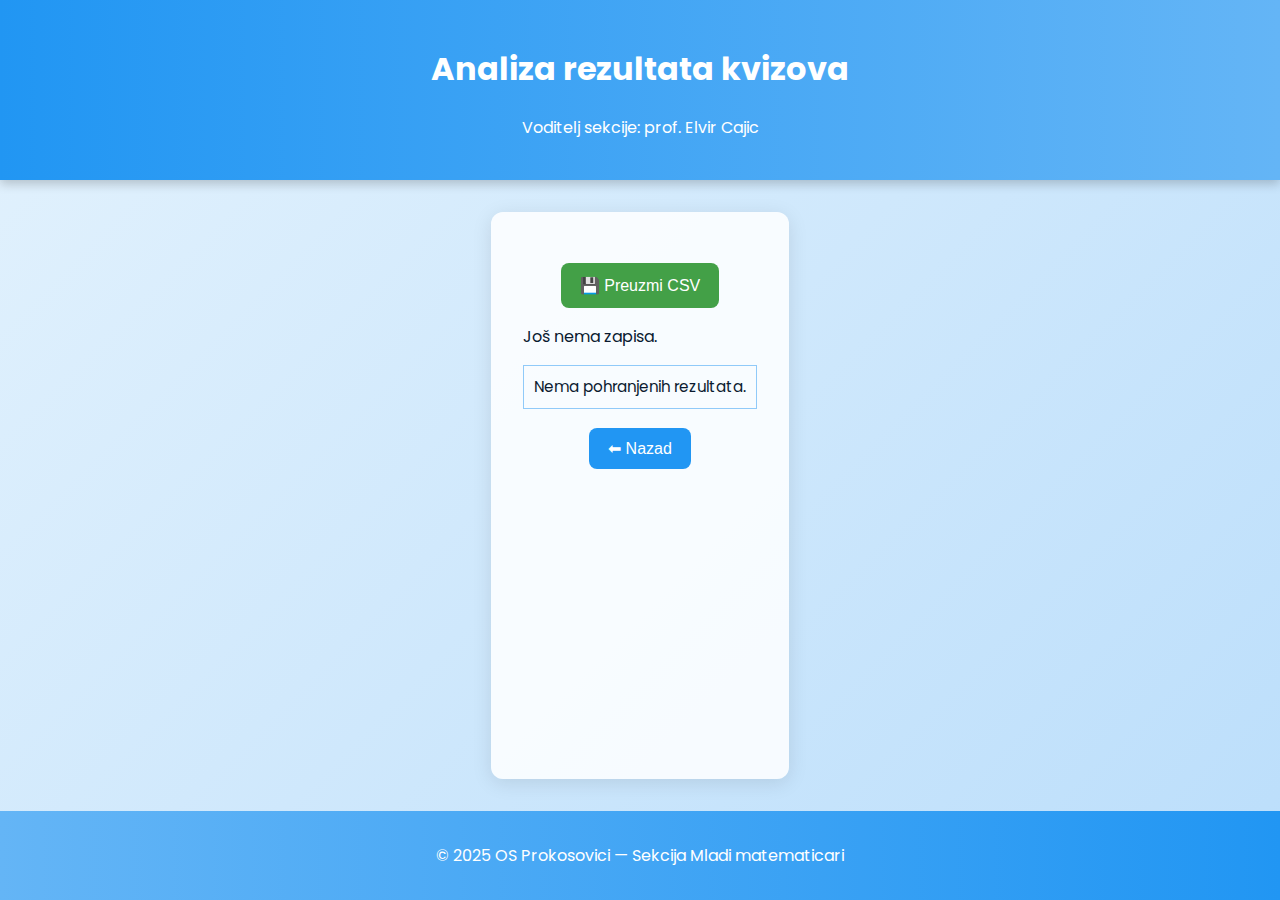
<file: rezultati.html>
<!DOCTYPE html>
<html lang="en">
<head>
<meta charset="UTF-8">
<meta name="viewport" content="width=device-width, initial-scale=1.0">
<title>Pregled rezultata — OS Prokosovici</title>
<link rel="stylesheet" href="style.css">
</head>
<body>
<header>
  <h1>Analiza rezultata kvizova</h1>
  <p>Voditelj sekcije: prof. Elvir Cajic</p>
</header>

<main>
  <button id="exportBtn">💾 Preuzmi CSV</button>
  <p id="analiza"></p>
  <table id="tabela-rezultata" class="tabela"></table>
  <button onclick="window.location.href='index.html'">⬅ Nazad</button>
</main>
<button id="obrisiSve" style="background:#d32f2f; color:white; display:none;">🗑 Obriši sve rezultate</button>

<footer>
  <p>&copy; 2025 OS Prokosovici — Sekcija Mladi matematicari</p>
</footer>

<script src="script.js"></script>
<script>document.addEventListener("DOMContentLoaded", prikaziSveRezultate);</script>
</body>
</html>
</file>
<file: style.css>
@import url('https://fonts.googleapis.com/css2?family=Poppins:wght@300;500;700&display=swap');

body {
  font-family: 'Poppins', sans-serif;
  margin: 0;
  background: linear-gradient(135deg, #e3f2fd, #bbdefb);
  color: #0a1a2f;
  min-height: 100vh;
  display: flex;
  flex-direction: column;
}

/* ---------- Gornji dio ---------- */
header {
  background: linear-gradient(90deg, #2196f3, #64b5f6);
  color: white;
  text-align: center;
  padding: 1.5rem;
  box-shadow: 0 4px 10px rgba(0,0,0,0.2);
}

main {
  flex: 1;
  max-width: 800px;
  margin: 2rem auto;
  padding: 2rem;
  background: rgba(255, 255, 255, 0.85);
  border-radius: 12px;
  box-shadow: 0 4px 20px rgba(0,0,0,0.1);
}

/* ---------- Naslovi ---------- */
h1, h2 {
  text-align: center;
}

h3 {
  margin-bottom: 0.5rem;
  color: #0a1a2f;
}

/* ---------- Polja i dugmad ---------- */
input {
  display: block;
  width: 80%;
  margin: 0.8rem auto;
  padding: 0.6rem;
  border-radius: 8px;
  border: 1px solid #2196f3;
  font-size: 1rem;
}

button {
  display: block;
  margin: 1.2rem auto;
  padding: 0.7rem 1.2rem;
  background: #2196f3;
  color: white;
  border: none;
  border-radius: 8px;
  cursor: pointer;
  font-size: 1rem;
  transition: 0.3s;
}

button:hover {
  background: #1976d2;
}

/* ---------- Pitanja kviza ---------- */
.hidden {
  display: none;
}

#pitanja {
  margin-top: 1rem;
}

.pitanje {
  background: rgba(255, 255, 255, 0.9);
  border: 1px solid #90caf9;
  border-radius: 10px;
  margin-bottom: 1rem;
  padding: 1rem;
  box-shadow: 0 2px 6px rgba(0,0,0,0.1);
}

label {
  display: block;
  margin: 0.3rem 0;
}

#timer {
  text-align: right;
  font-weight: 600;
  font-size: 1.2rem;
  color: #d32f2f;
}

/* ---------- Podnožje ---------- */
footer {
  background: linear-gradient(90deg, #64b5f6, #2196f3);
  text-align: center;
  color: white;
  padding: 1rem;
}

/* ---------- NOVO: forma prijave ekipe ---------- */
#prijava {
  text-align: center;
}

.ekipa {
  margin: 1rem auto;
  padding: 1rem;
  background: rgba(255, 255, 255, 0.9);
  border-radius: 10px;
  box-shadow: 0 2px 10px rgba(0,0,0,0.1);
  width: 60%;
}

.ekipa input {
  width: 90%;
  margin: 0.3rem 0;
  padding: 0.5rem;
  border: 1px solid #90caf9;
  border-radius: 8px;
}

.razred {
  margin-top: 1rem;
}

select {
  padding: 0.5rem;
  border-radius: 8px;
  border: 1px solid #2196f3;
  font-size: 1rem;
}

/* ---------- NOVO: izbor nivoa kviza ---------- */
.nivo-container {
  display: flex;
  flex-wrap: wrap;
  justify-content: center;
  gap: 1.5rem;
  margin-top: 2rem;
}

.btn {
  text-decoration: none;
  padding: 1.5rem;
  width: 220px;
  border-radius: 12px;
  font-weight: bold;
  text-align: center;
  color: #fff;
  font-size: 1.1rem;
  transition: 0.3s;
  box-shadow: 0 4px 10px rgba(0,0,0,0.2);
}

.btn small {
  display: block;
  font-size: 0.8rem;
  color: rgba(255,255,255,0.9);
  margin-top: 0.4rem;
}

.bronze { background: linear-gradient(45deg, #cd7f32, #d9924f); }
.silver { background: linear-gradient(45deg, #c0c0c0, #e6e6e6); color: #002244; }
.gold { background: linear-gradient(45deg, #ffd700, #ffea70); color: #002244; }

.btn:hover {
  transform: scale(1.05);
  opacity: 0.95;
}

.opis {
  text-align: center;
  color: #003366;
  font-style: italic;
  margin-top: 0.5rem;
}
.tabela {
  width: 100%;
  border-collapse: collapse;
  margin-top: 1rem;
  font-size: 0.95rem;
}

.tabela th, .tabela td {
  border: 1px solid #90caf9;
  padding: 0.6rem;
  text-align: center;
}

.tabela th {
  background: #2196f3;
  color: white;
}

.tabela tr:nth-child(even) {
  background: rgba(255,255,255,0.8);
}
.tabela {
  width: 100%;
  border-collapse: collapse;
  margin-top: 1rem;
  font-size: 0.95rem;
}

.tabela th, .tabela td {
  border: 1px solid #90caf9;
  padding: 0.6rem;
  text-align: center;
}

.tabela th {
  background: #2196f3;
  color: white;
}

.tabela tr:nth-child(even) {
  background: rgba(255,255,255,0.8);
}

#exportBtn {
  background: #43a047;
  border: none;
  color: white;
  padding: 0.8rem 1.2rem;
  border-radius: 8px;
  font-size: 1rem;
  margin-bottom: 1rem;
  cursor: pointer;
  transition: 0.3s;
}

#exportBtn:hover {
  background: #2e7d32;
}
</file>
